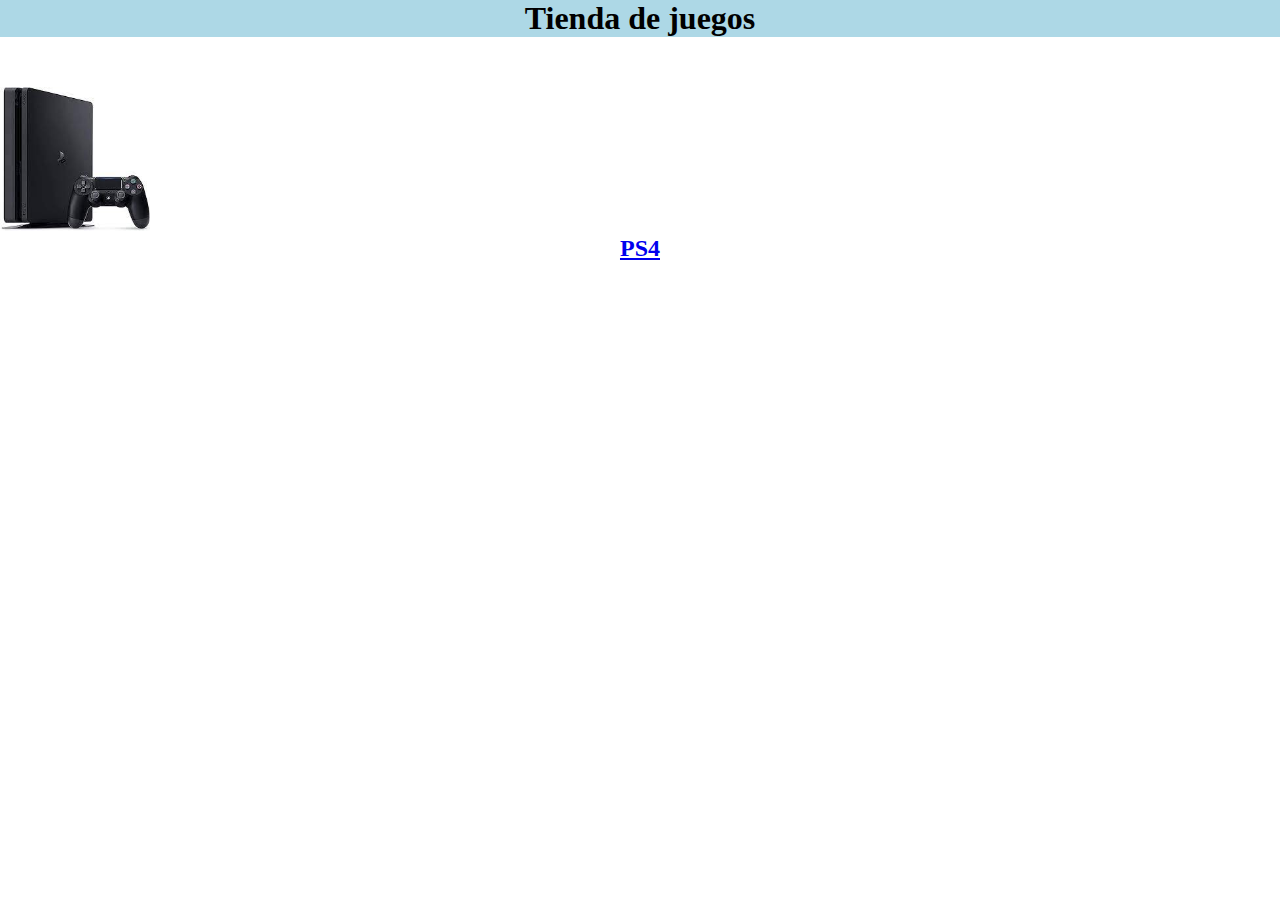
<file: html/index.html>
<!DOCTYPE html>
<html lang="en">
<head>
    <meta charset="UTF-8">
    <meta name="viewport" content="width=device-width, initial-scale=1.0">
    <link rel="stylesheet" href="/css/style.css">
    <title>Tienda</title>
</head>
<body>
    <header><h1>Tienda de juegos</h1></header>

   <a href="/html/producto-ps4.html">
    <div class="card">
        <img src="/images/PS4.jpg" alt="" class="card-img">
        <h2 class="card-titulo">PS4</h2>
    </div>
   </a>
    
   

</body>
</html>
</file>
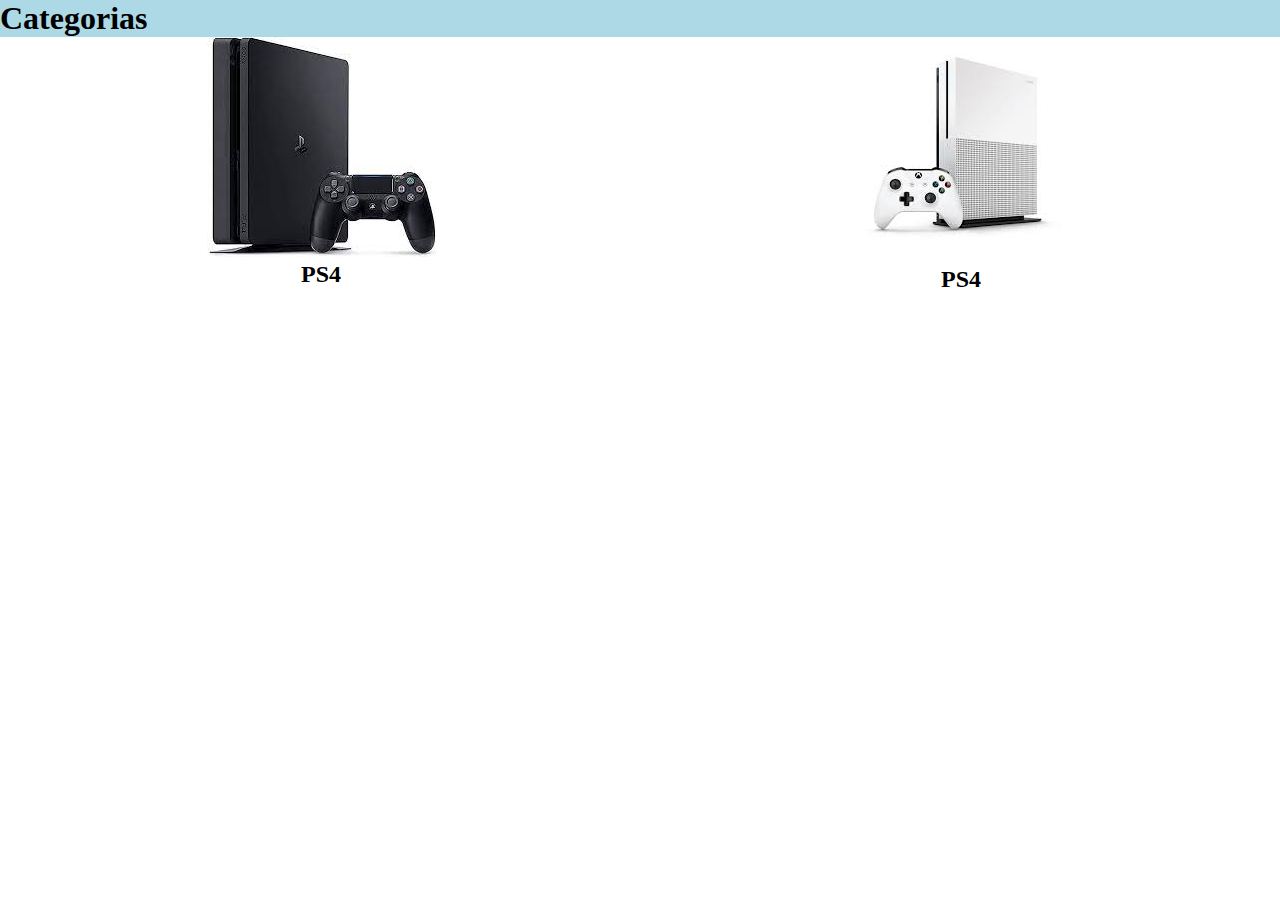
<file: html/categorias.html>
<!DOCTYPE html>
<html lang="en">

<head>
    <meta charset="UTF-8">
    <meta name="viewport" content="width=device-width, initial-scale=1.0">
    <title>Categorias</title>
    <link rel="stylesheet" href="/css/categorias.css">
</head>
<header>
    <h1>Categorias</h1>
</header>

<body>
    <div class="cont">

        <a href="/html/producto.html">
            <div class="card">
                <img src="/images/PS4.jpg" alt="" class="card-img">
                <h2 class="card-titulo"> PS4 </h2>
            </div>
        </a>


        <a href="/html/producto.html">
            <div class="card">
                <img src="/images/Xbox.jpg" alt="" class="card-img">
                <h2 class="card-titulo"> PS4 </h2>
            </div>
        </a>
    </div>

</body>

</html>
</file>
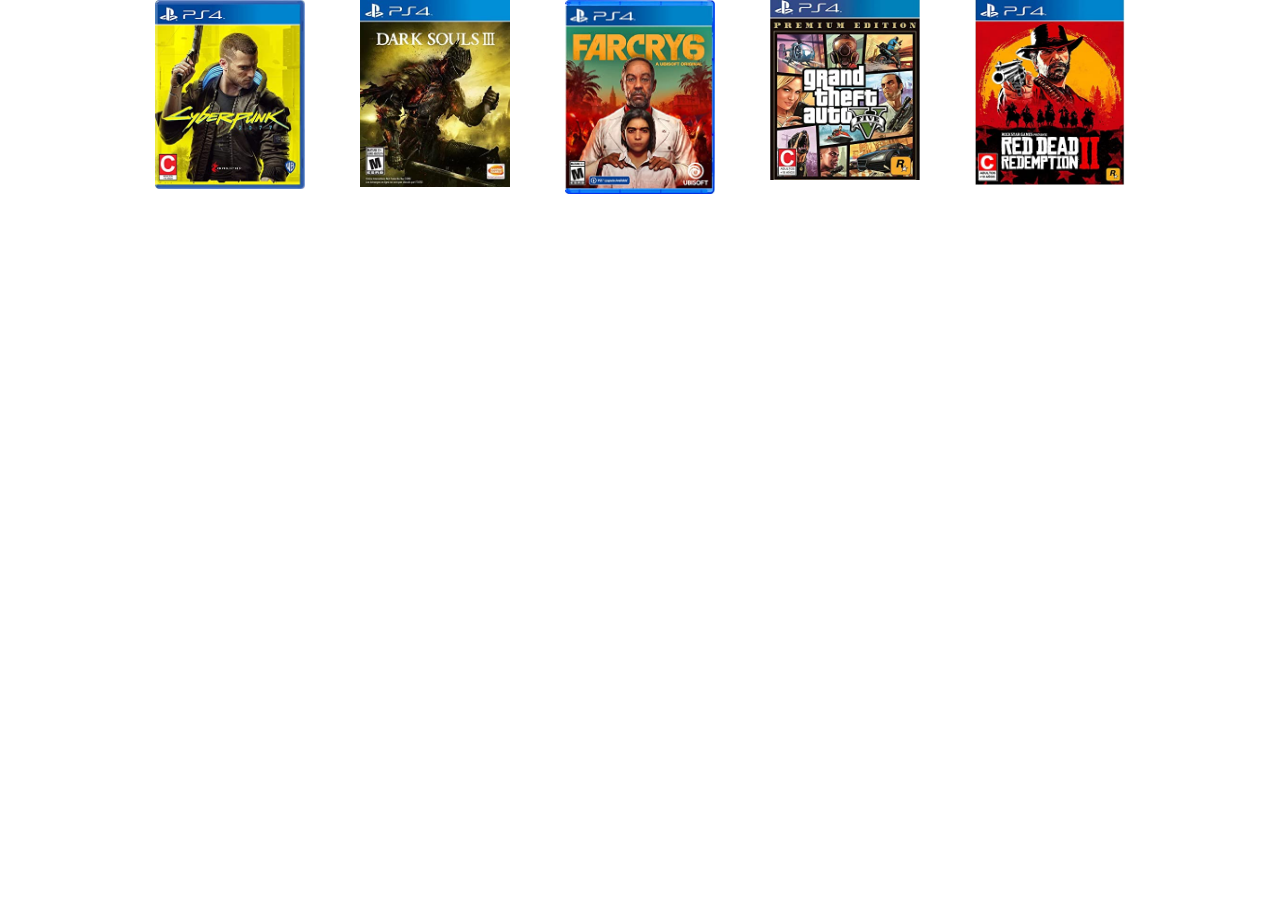
<file: html/producto-ps4.html>
<!DOCTYPE html>
<html lang="en">
<head>
    <meta charset="UTF-8">
    <meta name="viewport" content="width=device-width, initial-scale=1.0">
    <title>Tienda || producto </title>
    <link rel="stylesheet" href="/css/producto.css">
</head>
<body>
    
    <div class="wraper">
        <div class="card">
            <img src="/images/CibrePunk.jpg" alt="" class="card-img">
            <h2 class="card-titulo"></h2>
        </div>
        <div class="card">
            <img src="/images/DS3.jpg" alt="" class="card-img">
            <h2 class="card-titulo"></h2>
        </div>
        <div class="card">
            <img src="/images/FC6.jpg" alt="" class="card-img">
            <h2 class="card-titulo"></h2>
        </div>
        <div class="card">
            <img src="/images/GTAV.jpg" alt="" class="card-img">
            <h2 class="card-titulo"></h2>
        </div>
        <div class="card">
            <img src="/images/RedDeadRedemption.jpg" alt="" class="card-img">
            <h2 class="card-titulo"></h2>
        </div>
    </div>
</body>
</html>
</file>
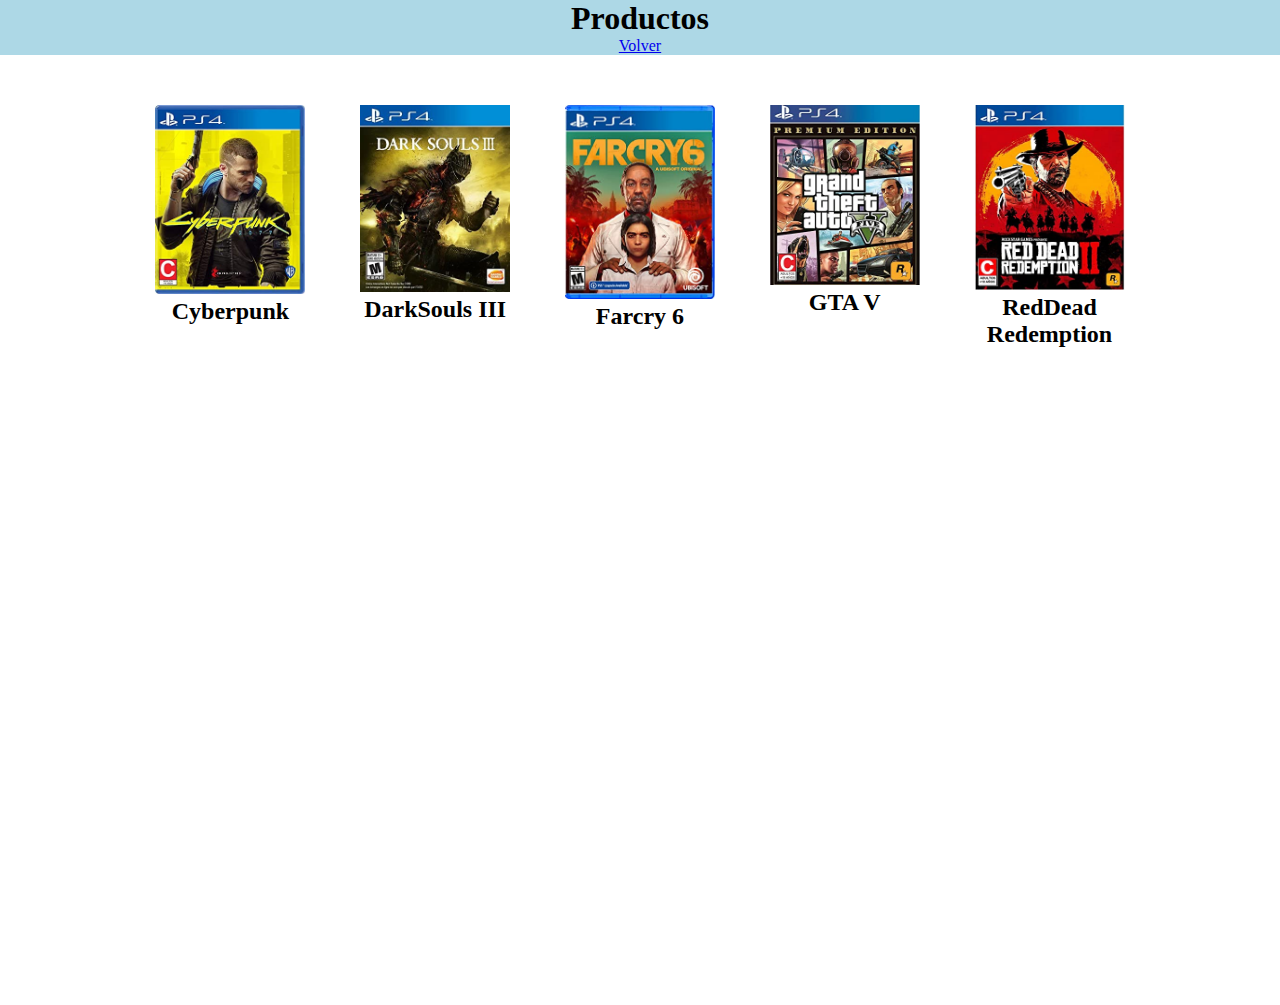
<file: html/producto-xbox.html>
<!DOCTYPE html>
<html lang="en">
<head>
    <meta charset="UTF-8">
    <meta name="viewport" content="width=device-width, initial-scale=1.0">
    <title>Tienda || producto </title>
    <link rel="stylesheet" href="/css/producto.css">
</head>
<body>
    <header><h1>Productos</h1> <a href="/html/categorias.html">Volver</a></header>
    <div class="wraper">
        <div class="card">
            <img src="/images/CibrePunk.jpg" alt="" class="card-img">
            <h2 class="card-titulo">Cyberpunk</h2>
        </div>
        <div class="card">
            <img src="/images/DS3.jpg" alt="" class="card-img">
            <h2 class="card-titulo">DarkSouls III</h2>
        </div>
        <div class="card">
            <img src="/images/FC6.jpg" alt="" class="card-img">
            <h2 class="card-titulo">Farcry 6</h2>
        </div>
        <div class="card">
            <img src="/images/GTAV.jpg" alt="" class="card-img">
            <h2 class="card-titulo">GTA V</h2>
        </div>
        <div class="card">
            <img src="/images/RedDeadRedemption.jpg" alt="" class="card-img">
            <h2 class="card-titulo">RedDead <br> Redemption</h2>
        </div>
    </div>
</body>
</html>
</file>
<file: css/style.css>
@import url(/css/producto.css);

*{
    margin: 0 auto;
}

header{
    
    background-color: lightblue;
}
</file>
<file: css/categorias.css>
*{
    margin: 0 auto;
}
header{
    background-color: lightblue;
}

.cont{

    display: flex;
    width:100%;

     
}
a{
    text-decoration: none;
    color: black;
    text-align: center;
}
</file>
<file: css/producto.css>
*{
    margin: 0 auto;
}

header{
    background-color: lightblue;
    text-align: center;
    margin-bottom: 50px;
}

.wraper{
    display: flex;
    justify-content: space-between;
    width: 80%;
    height: 100vh;
}
img{
    width: 150px;
    
}

.card-titulo{
    text-align: center;
    
}
</file>
